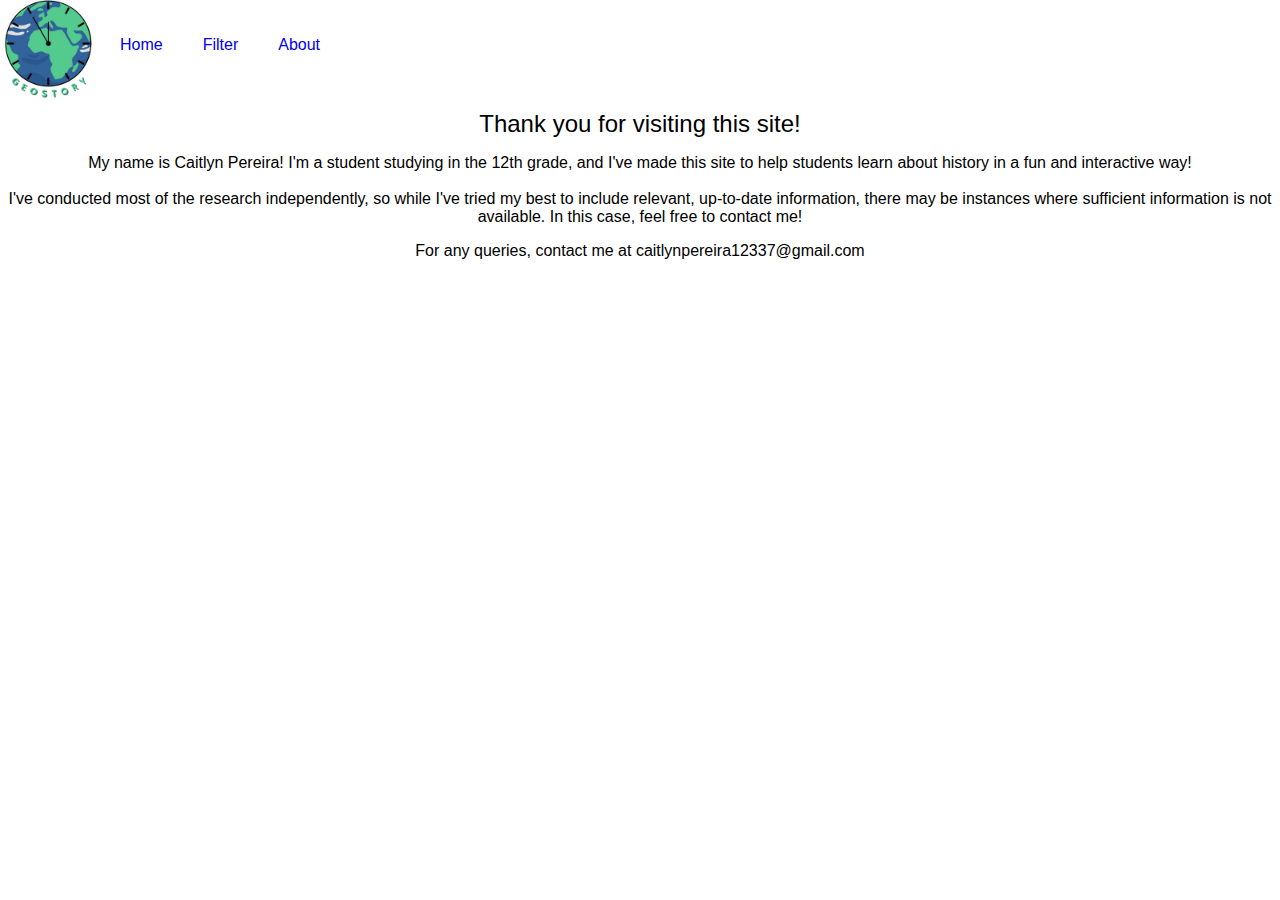
<file: about.html>
<html lang="en">
  <head>
    <meta charset="UTF-8" />
    <meta name="viewport" content="width=device-width, initial-scale=1.0" />
    <title>About</title>

    <link rel="stylesheet" href="style.css" />
  </head>
  <body>
    <div id="menubar">
      <img
        src="./images/GEOSTORY__2_-removebg-preview.png"
        style="width: 100px; float: left"
      />
      <a href="index.html"><p>Home</p></a>
      <a href="filter.html"><p>Filter</p></a>
      <a href="about.html"><p>About</p></a>
    </div>

    <h2 style="margin: 10px">Thank you for visiting this site!</h2>
    <p>
      My name is Caitlyn Pereira! I'm a student studying in the 12th grade, and
      I've made this site to help students learn about history in a fun and
      interactive way! <br /><br />
      I've conducted most of the research independently, so while I've tried my
      best to include relevant, up-to-date information, there may be instances
      where sufficient information is not available. In this case, feel free to
      contact me!
    </p>
    <p>
      For any queries, contact me at <bold>caitlynpereira12337@gmail.com </bold>
    </p>
  </body>
</html>
</file>
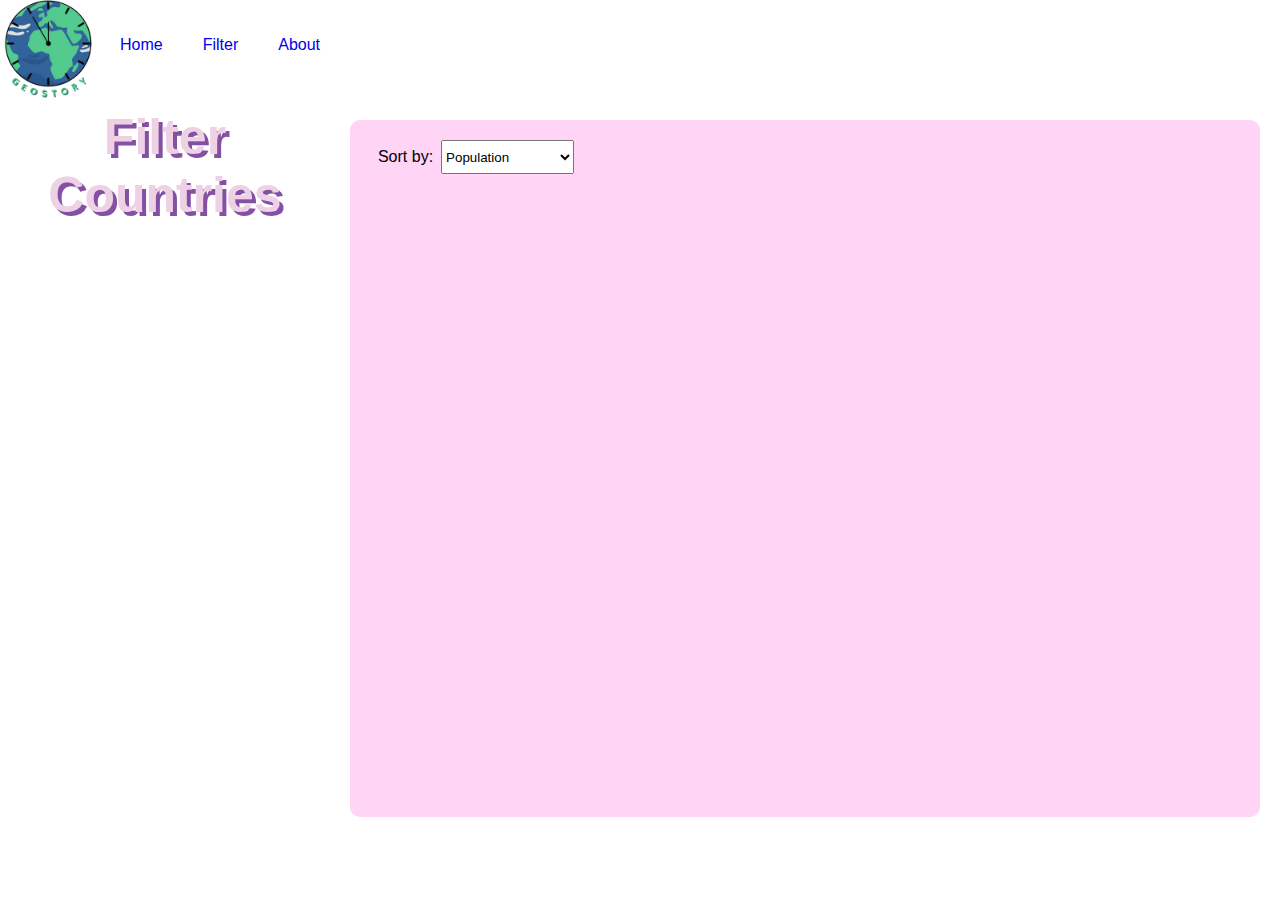
<file: filter.html>
<!DOCTYPE html>
<html>
  <head>
    <title>Filter Countries</title>
    <link rel="stylesheet" href="style.css" />
  </head>
  <body>
    <div id="menubar">
      <img
        src="./images/GEOSTORY__2_-removebg-preview.png"
        style="width: 100px; float: left"
      />
      <a href="index.html"><p>Home</p></a>
      <a href="filter.html"><p>Filter</p></a>
      <a href="about.html"><p>About</p></a>
    </div>
    <div style="display: flex; justify-content: center; flex-direction: row
    ">
      <script src="filter.js"></script>
      <h1>Filter Countries</h1>
      <div id="sorted-list">
        <div>
          <div id="sort-by" style="display: flex; flex: 1; flex-direction: row">
            <label for="sortCriteria">Sort by:</label>
            <select id="sortCriteria">
              <option value="population">Population</option>
              <option value="area">Area</option>
              <option value="alphabets">Alphabetical Order</option>
            </select>
          </div>
          <div id="countriesDisplay"></div>
          <div id="continentFilter"></div>
        </div>
      </div>
    </div>
  </body>
</html>
</file>
<file: style.css>
body {
  background-color: #ffffff;
  align-items: center;
  text-align: center;
  margin: 0;
  padding: 0;
}

#short-details {
  margin: 0;
  display: flex;
  flex-direction: row;
}

#country-info {
  width: 55%;
}

h1 {
  text-align: center;
  font-family: "Hammersmith One", sans-serif;
  font-weight: 600;
  font-style: bold;
  color: #eed1e5;
  text-shadow: 4px 4px #8350a3;
  font-size: 50px;
  margin: 8px;
}

h4 {
  text-align: center;
  font-family: "Hammersmith One", sans-serif;
  font-weight: 400;
  font-style: italic;
  margin: 0px;
}

#map {
  height: 80vh;
  margin: 0 auto;
  margin-top: 0;
  padding-top: 0;
}

#map-box {
  height: 80vh;
  width: 40%;
  background-color: #df8ec7;
  padding: 10px;
  background-color: #f0f0f0;
  color: #333;
  text-align: center;
  align-items: center;
  margin-bottom: 20px;
}

#country-details {
  width: 80%;
  margin: 20px auto;
  background-color: #ffd4f4;
  padding: 20px;
  border-radius: 8px;
  display: none;
  font-family: "Hammersmith One", sans-serif;
  font-weight: 400;
  flex: 1;
  flex-direction: row;
}

@media (max-width: 768px) {
  #map {
    height: 80vh;
    width: 90%;
  }

  #country-details {
    width: 90%;
  }
}

@media (max-width: 480px) {
  #map {
    height: 70vh;
    width: 95%;
  }

  #country-details {
    width: 95%;
  }
}

#country {
  align-self: center;
  background-color: #ffd4f4;
  align-items: center;
  padding: 20px;
  margin: 20px;
  border-radius: 10px;
  font-family: "Hammersmith One", sans-serif;
  font-weight: 400;
  max-height: 450px;
  overflow-y: auto;
}

footer {
  font-family: "Hammersmith One", sans-serif;
  font-weight: 300;
  background-color: #be8edf;
  padding: 20px;
}

#img-container {
  display: flex;
  flex: 1;
  flex-direction: row;
  justify-self: unset;
}

p {
  font-family: "Hammersmith One", sans-serif;
  font-weight: 400;
}

#information-sort {
  display: flex;
  flex: 1;
  flex-direction: row;
  width: 100%;
  height: 700px;
}

label {
  padding: 8px;
  font-family: "Hammersmith One", sans-serif;
  font-weight: 300;
}

option {
  font-family: "Hammersmith One", sans-serif;
  font-weight: 300;
  background-color: #ffd4f4;
}

#countriesDisplay {
  max-height: 450px;
  overflow-y: auto;
  padding: 10px;
}

#sorted-list {
  background-color: #ffd4f4;
  padding: 20px;
  margin: 20px;
  border-radius: 10px;
  width: 80%;
  height: 73vh;
}

h2 {
  font-family: "Hammersmith One", sans-serif;
  font-weight: 400;
}

#menubar {
  width: 100%;
  display: flex;
  flex-direction: row;
}

#menubar a {
  margin: 20px;
  text-decoration: none;
}

#menubar a:hover {
  cursor: pointer;
}
</file>
